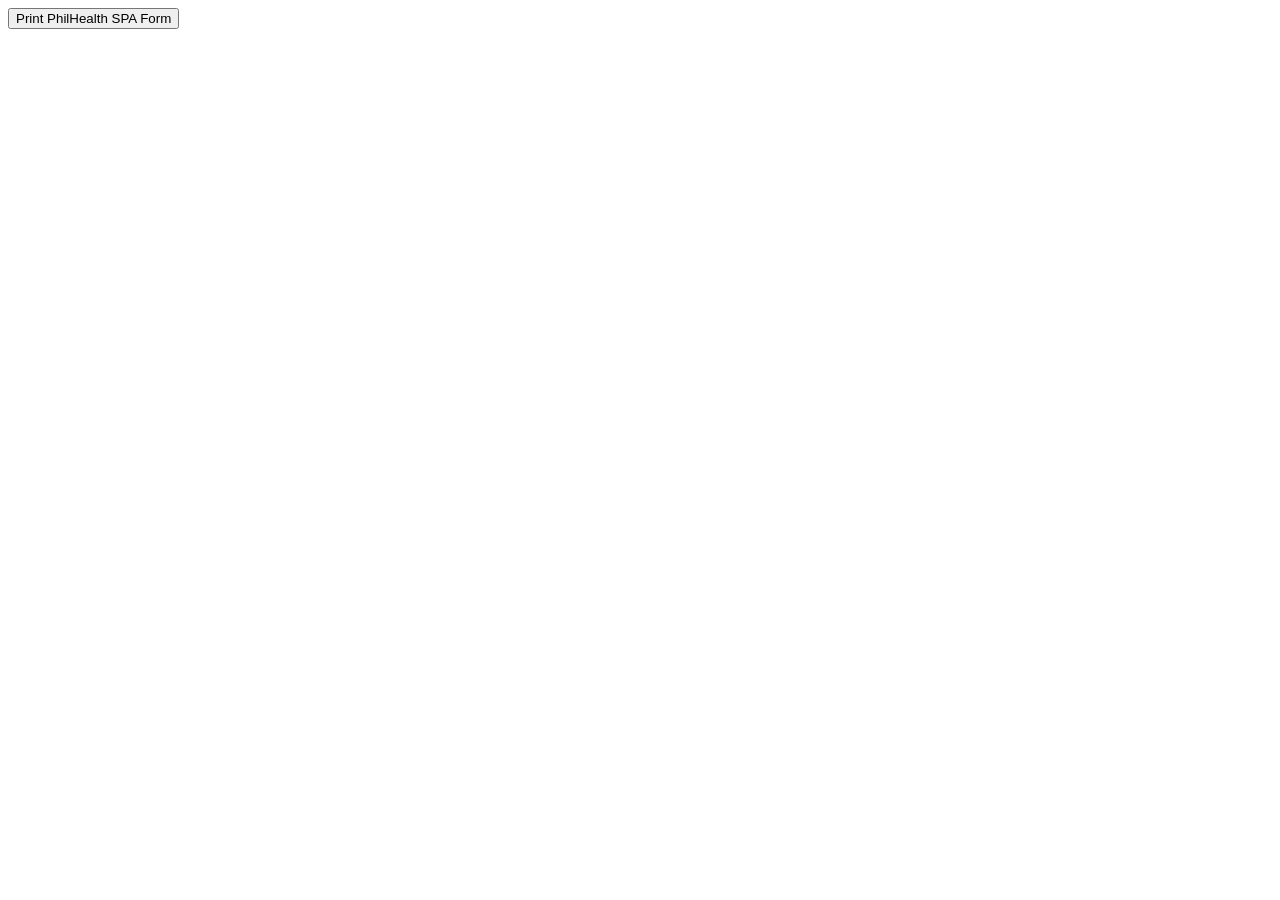
<file: index.html>
<!doctype html>
<html lang="en">
  <head>
    <meta charset="UTF-8" />
    <meta name="viewport" content="width=device-width, initial-scale=1.0" />
    <title>SPA Printer</title>
  </head>
  <body>
    <div class="form-container">
      <button id="print-spa">Print PhilHealth SPA Form</button>
    </div>
    <script src="script.js"></script>
  </body>
</html>
</file>
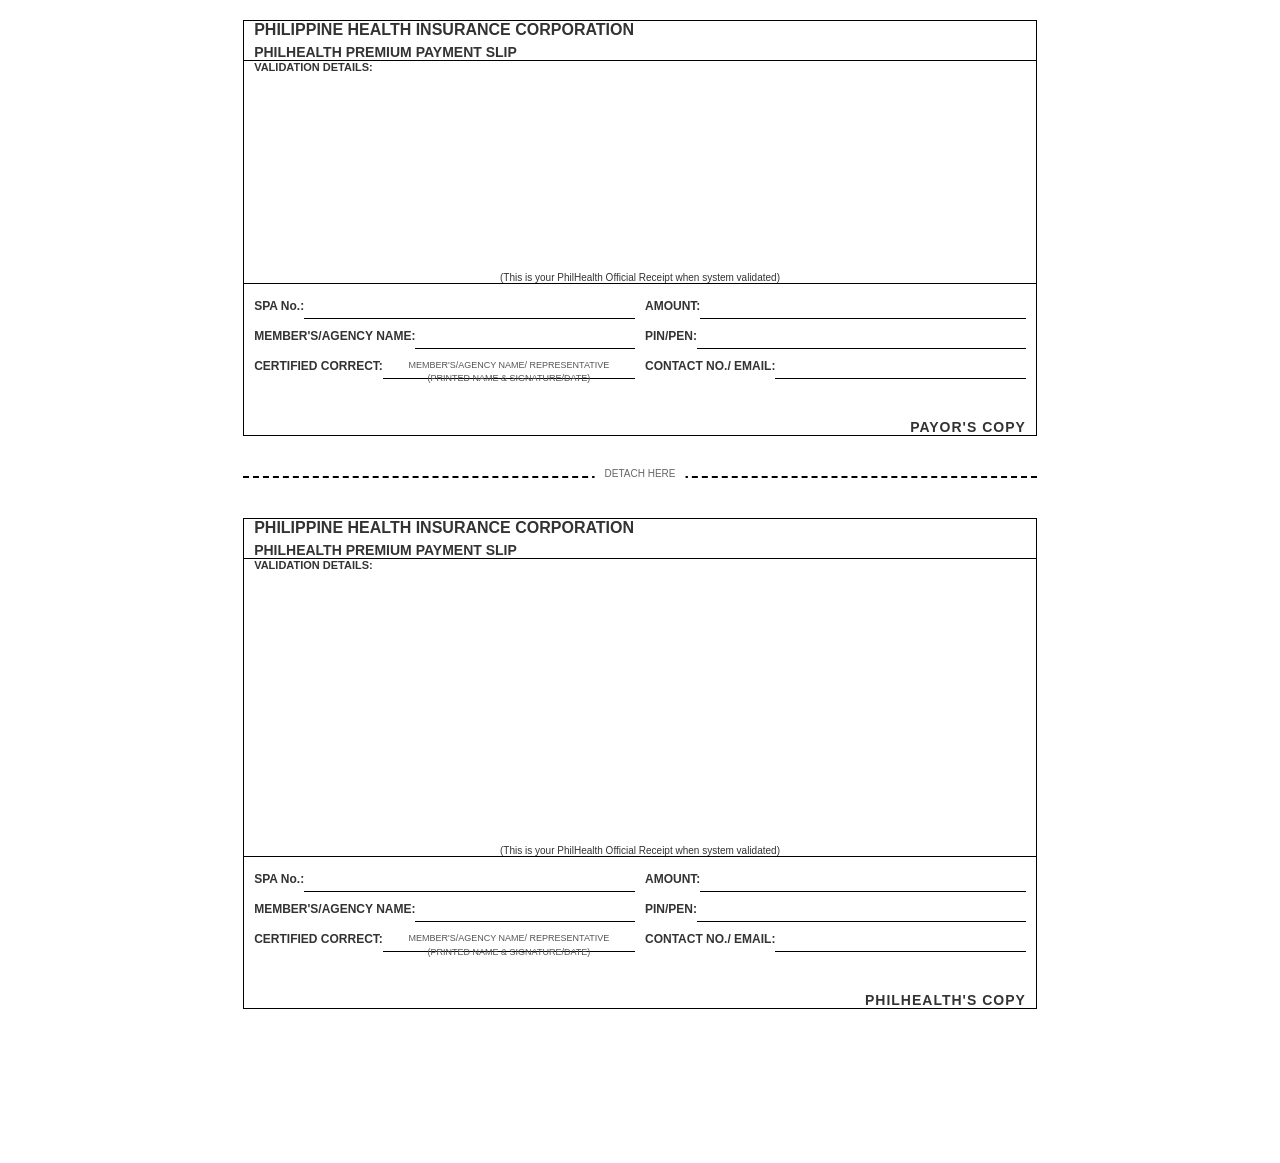
<file: spa-form.html>
<!DOCTYPE html>
<html lang="en">
<head>
    <meta charset="UTF-8">
    <meta name="viewport" content="width=device-width, initial-scale=1.0">
    <title>PhilHealth Premium Payment Slip</title>
    <link rel="stylesheet" href="spa-form.css">
</head>
<body>

    <!-- PAYOR'S COPY -->
    <div class="slip-container payor">
        <div class="header">
            <h1>Philippine Health Insurance Corporation</h1>
            <h2>PHILHEALTH PREMIUM PAYMENT SLIP</h2>
        </div>

        <div class="validation-box">
            <div class="validation-title">VALIDATION DETAILS:</div>
            <div class="validation-subtitle">(This is your PhilHealth Official Receipt when system validated)</div>
        </div>
        <div class="grid-container">    
            <div class="field-group">
                <span class="field-label">SPA No.:</span>
                <div class="field-value" data-field="spa"></div>
            </div>

            <div class="field-group"> <!-- Aligns roughly with SPA No. -->
                <span class="field-label">AMOUNT:</span>
                <div class="field-value" data-field="amount"></div>
            </div>
            <div class="field-group">
                <span class="field-label">MEMBER'S/AGENCY NAME:</span>
                <div class="field-value" data-field="memberName"></div>
            </div>
            <div class="field-group">
                <span class="field-label">PIN/PEN:</span>
                <div class="field-value" data-field="pin"></div>
            </div>

            <div class="field-group signature-section">
                <div class="field-label">CERTIFIED CORRECT:</div>
                <div class="field-value">
                    <div data-field="certifiedBy"></div>
                    <span class="signature-subtext">MEMBER'S/AGENCY NAME/ REPRESENTATIVE<br>(PRINTED NAME & SIGNATURE/DATE)</span>
                </div>
            </div>
            
            <div class="field-group">
                <span class="field-label">CONTACT NO./ EMAIL:</span>
                <div class="field-value" data-field="contact"></div>
            </div>
        </div>
        
        <div class="footer-tag">PAYOR'S COPY</div>
    </div>

    <div class="divider">
        <span class="divider-text">DETACH HERE</span>
    </div>

    <div class="slip-container philhealth">
        <div class="header">
            <h1>Philippine Health Insurance Corporation</h1>
            <h2>PHILHEALTH PREMIUM PAYMENT SLIP</h2>
        </div>

        <div class="validation-box">
            <div class="validation-title">VALIDATION DETAILS:</div>
            <div class="validation-subtitle">(This is your PhilHealth Official Receipt when system validated)</div>
        </div>
        <div class="grid-container">    
            <div class="field-group">
                <span class="field-label">SPA No.:</span>
                <div class="field-value" data-field="spa"></div>
            </div>

            <div class="field-group"> <!-- Aligns roughly with SPA No. -->
                <span class="field-label">AMOUNT:</span>
                <div class="field-value" data-field="amount"></div>
            </div>
            <div class="field-group">
                <span class="field-label">MEMBER'S/AGENCY NAME:</span>
                <div class="field-value" data-field="memberName"></div>
            </div>
            <div class="field-group">
                <span class="field-label">PIN/PEN:</span>
                <div class="field-value" data-field="pin"></div>
            </div>

            <div class="field-group signature-section">
                <div class="field-label">CERTIFIED CORRECT:</div>
                <div class="field-value">
                    <div data-field="certifiedBy"></div>
                    <span class="signature-subtext">MEMBER'S/AGENCY NAME/ REPRESENTATIVE<br>(PRINTED NAME & SIGNATURE/DATE)</span>
                </div>
            </div>

            <div class="field-group">
                <span class="field-label">CONTACT NO./ EMAIL:</span>
                <div class="field-value" data-field="contact"></div>
            </div>
        </div>

        <div class="footer-tag">PHILHEALTH'S COPY</div>
    </div>


    <!-- <div class="divider">
        <span class="divider-text">DETACH HERE</span>
    </div> -->


    <!-- PHILHEALTH'S COPY -->
    <!-- <div class="slip-container">
        <div class="header">
            <h1>Philippine Health Insurance Corporation</h1>
            <h2>PHILHEALTH PREMIUM PAYMENT SLIP</h2>
        </div> -->

        <!-- <div class="grid-container"> -->
            <!-- Left Column -->
            <!-- <div>
                <div class="validation-box">
                    <div class="validation-title">VALIDATION DETAILS:</div>
                    <div class="validation-subtitle">(This is your PhilHealth Official Receipt when system validated)</div>
                </div>
                
                <div class="field-group">
                    <span class="field-label">SPA No.:</span>
                    <div class="field-value" data-field="spa"></div>
                </div>

                <div class="field-group">
                    <span class="field-label">MEMBER'S/ AGENCY NAME:</span>
                    <div class="field-value" data-field="memberName"></div>
                </div>

                <div class="field-group signature-section">
                    <span class="field-label">CERTIFIED CORRECT:</span>
                    <div class="field-value" data-field="certifiedBy"></div>
                    <span class="signature-subtext">MEMBER'S/ AGENCY NAME/ REPRESENTATIVE<br>(PRINTED NAME & SIGNATURE/DATE)</span>
                </div>
            </div> -->

            <!-- Right Column -->
            <!-- <div>
                <div class="field-group" style="margin-top: 95px;">
                    <span class="field-label">AMOUNT:</span>
                    <div class="field-value" data-field="amount"></div>
                </div>

                <div class="field-group">
                    <span class="field-label">PIN/PEN:</span>
                    <div class="field-value" data-field="pin"></div>
                </div>

                <div class="field-group" style="margin-top: 45px;">
                    <span class="field-label">CONTACT NO./EMAIL:</span>
                    <div class="field-value" data-field="contact"></div>
                </div>
            </div>
        </div>

        <div class="footer-tag">PHILHEALTH'S COPY</div>
    </div> -->

    <script>
        (function injectAndPrint() {
            const params = new URLSearchParams(window.location.search);
            const fields = ["spa", "memberName", "certifiedBy", "amount", "pin", "contact"];

            fields.forEach((field) => {
                const value = params.get(field) || "";
                document.querySelectorAll(`[data-field="${field}"]`).forEach((el) => {
                    el.textContent = value;
                });
            });

            if (params.get("autoPrint") === "1") {
                window.addEventListener("load", () => {
                    setTimeout(() => window.print(), 150);
                });
            }
        })();
    </script>

</body>
</html>
</file>
<file: spa-form.css>
html {
  box-sizing: border-box;
}

*, *:before, *:after {
  box-sizing: inherit;
}

body {
    font-family: Arial, sans-serif;
    font-size: 12px;
    margin: 20px;
    color: #333;
    height: 29.7cm;
    width: 21cm;
    margin: 20px auto;
}
.slip-container {
    width: 100%;
    max-width: 800px;
    border: 1px solid #000;
    /* padding: 20px; */
    margin-bottom: 30px;
    box-sizing: border-box;
    background-color: #fff;
    display: flex;
    flex-direction: column;
}

.slip-container > * {
    padding: 0 10px;
}
.header h1 {
    font-size: 16px;
    margin: 0 0 5px 0;
    text-transform: uppercase;
}
.header h2 {
    font-size: 14px;
    margin: 0;
    font-weight: bold;
}
.grid-container {
    display: grid;
    grid-template-columns: 1fr 1fr;
    gap: 10px;
    grid-template-rows: repeat(3, auto);
    margin-bottom: 20px;
}
.validation-box {
    border: 1px solid #000;
    min-height: 80px;
    margin-bottom: 15px;
    border-width: 1px 0;
    display: flex;
    flex-direction: column;
    justify-content: space-between;
    flex: 1;
}
.validation-title {
    font-weight: bold;
    font-size: 11px;
    margin-bottom: 5px;
}
.validation-subtitle {
    font-size: 10px;
    text-align: center;
}
.field-group {
    display: flex;
}
.field-label {
    font-weight: bold;
    display: block;
    margin-bottom: 5px;
}
.field-value {
    border-bottom: 1px solid #000;
    height: 20px;
    line-height: 20px;
    padding: 0 4px;
    box-sizing: border-box;
    flex: 1;
}

.signature-subtext {
    font-size: 9px;
    color: #555;
    display: block;
    line-height: 1.5;
    text-align: center;
}
.footer-tag {
    text-align: right;
    font-weight: bold;
    font-size: 14px;
    margin-top: 20px;
    letter-spacing: 1px;
}
.divider {
    border-top: 2px dashed #000;
    margin: 40px 0;
    position: relative;
}
.divider-text {
    position: absolute;
    top: -10px;
    left: 50%;
    transform: translateX(-50%);
    background: #fff;
    padding: 0 10px;
    font-size: 10px;
    color: #666;
}

.slip-container.payor {
    height: 11cm;
}

.slip-container.philhealth {
    height: 13cm;
}
</file>
